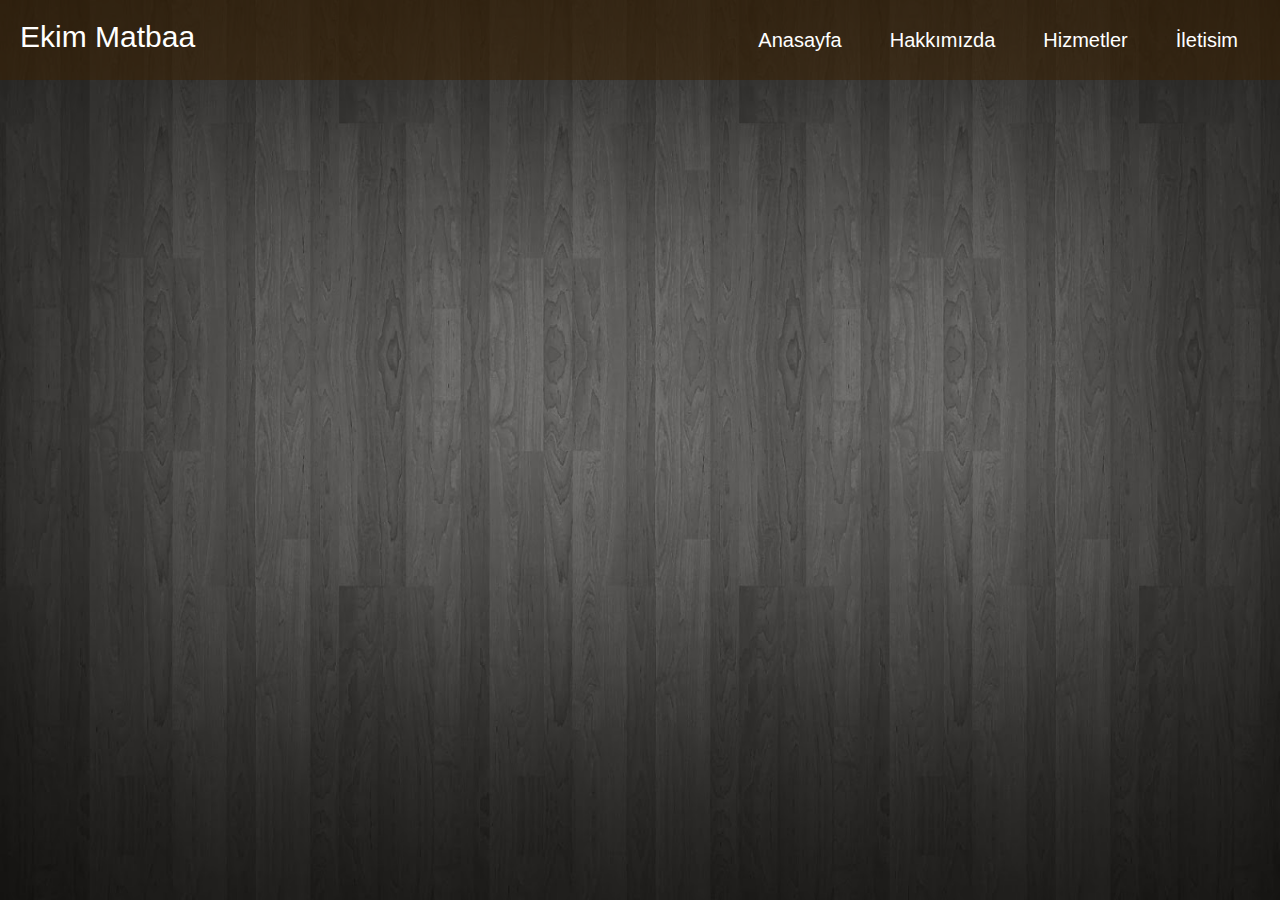
<file: text.html>
<html>

<head>
<title>İlk web sitem</title>
 <link rel="stylesheet" href="text.css">

</head>

<body>


    
        <div class="container">
            <div class="navbar">
                <div class="Logo">
                    <a href="#">Ekim Matbaa</a>
                </div>
                <ul>
                    <li><a href="#">Anasayfa</a></li>
                    <li><a href="#">Hakkımızda</a></li>
                    <li><a href="#">Hizmetler</a></li>
                    <li><a href="#">İletisim</a></li>

</body>

</html>
</file>
<file: text.css>
@import url('https://fonts.googleapis.com/css2?family=Roboto:ital,wght@1,700&display=swap');
@import url('https://fonts.googleapis.com/css2?family=Roboto+Condensed:wght@700&family=Roboto:ital,wght@1,700&display=swap');
*{
    margin:0;
    padding:0;

}

.container{
   background:url("texture11.jpg");
   height: 100vh;
   background-size: 100% 100%;
}

.container .navbar{
    width: 100%;
    height: 80px;
    background-color: rgba(56, 33, 3, 0.589);
}

.navbar ul{
    float: right;
    margin-right: 20px;
    
}

.navbar .logo{
    display: inline-block;
    margin-left: 20px;
    margin-top: 20px;
}

.navbar .logo a{
    text-decoration: none;
    font-size: 30px;
    font-family:sans-serif;
    color: white;
    
}

.navbar ul li{

    list-style: none;
    display:inline-block;

    margin-top: 30px;
    margin:0 9px;
    line-height: 80px;
    

}

.navbar ul li a {
    color: white;
    text-decoration: none;
    font-size: 20px;
    padding:6px 13px;
    font-family:sans-serif
}

.cerceve {
    width: 80%;
    overflow: hidden;
}

.galeri{
    position: relative;
    width: 700%;
    left:0;
}
</file>
